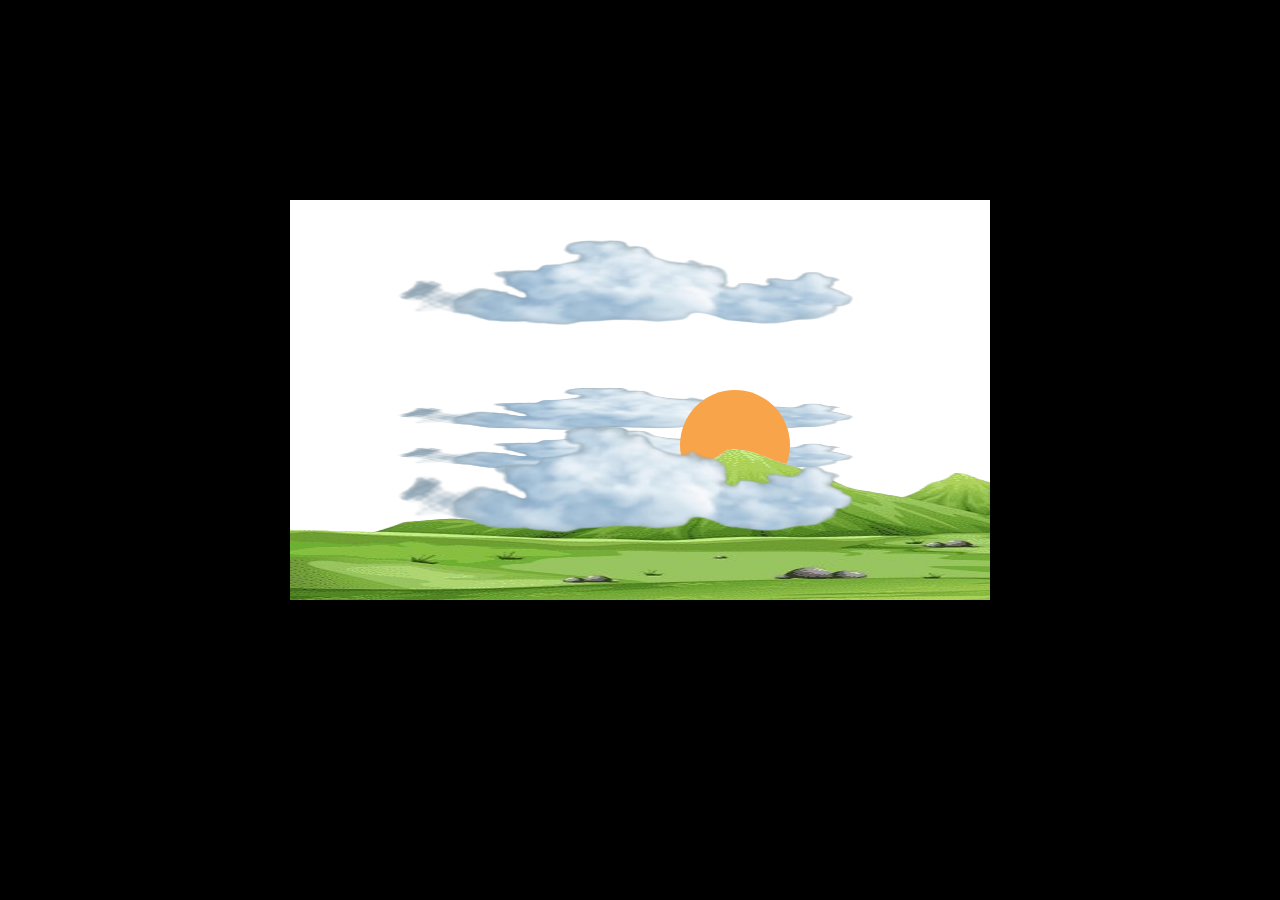
<file: 01-css-javascript/indice.html>
<!DOCTYPE html>
<html lang="es">
<head>
    <meta charset="UTF-8">
    <meta name="viewport" content="width=device-width, initial-scale=1.0">
    <link rel="stylesheet" href="style.css">
    <title>AnimaciónCss</title>

</head>
<body>
    <div class="container">
        <div class="nube1"><img src="imagenes/imagen1.png" alt=""></div>
        <div class="nube2"><img src="imagenes/imagen1.png" alt=""></div>
        <div class="nube3"><img src="imagenes/imagen1.png" alt=""></div>
        <div class="nube4"><img src="imagenes/imagen1.png" alt=""></div>
        <div class="sol"></div>
        <div class="sol guia"></div>
        <div class="montaña"><img src="imagenes/montaña-removebg-preview.png" alt=""></div>
    </div>
    <script src="app.js"></script>
</body>
</html>
</file>
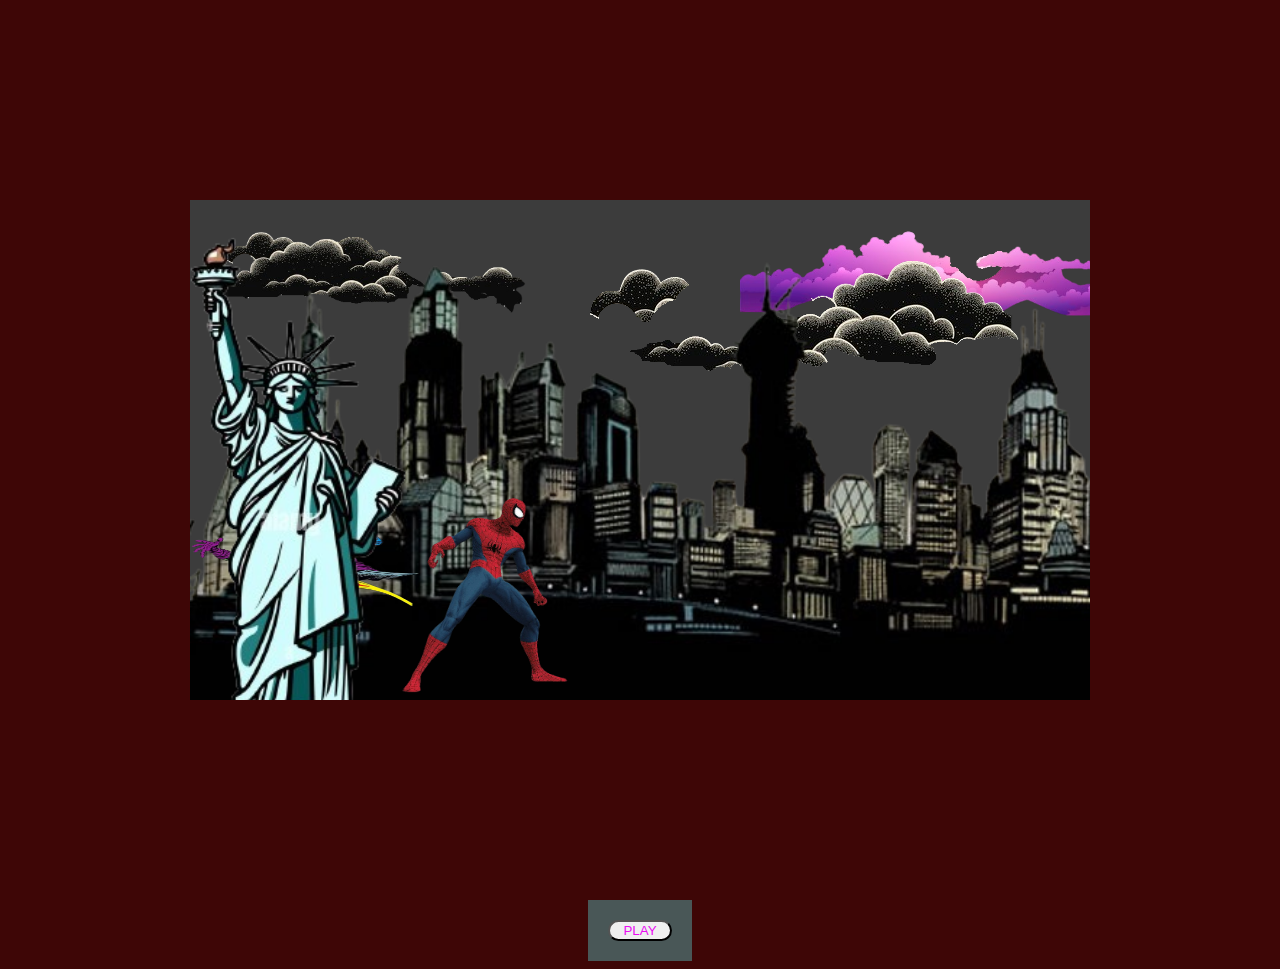
<file: 02-poster-css-js/indice.html>
<!DOCTYPE html>
<html lang="es">
<head>
    <meta charset="UTF-8">
    <meta name="viewport" content="width=device-width, initial-scale=1.0">
    <link rel="stylesheet" href="style.css">
    <title>PosterCss</title>

</head>
<body>
    <div class="container">
        <div class="fondo"><img src="imagenes/fondo.png" style="width: 900px;" alt=""></div>
        <div class="araña"><img src="imagenes/araña.png" style="width: 200px; height: 200px;" alt=""></div>
        <div class="goblin"><img src="imagenes/goblin.png" style="width: 230px; height: 250px;" alt=""></div>
        <div class="libertad"><img src="imagenes/libertad.png" style="width: 700px; height: 700px;" alt=""></div>
        <div class="nubenegra"><img src="imagenes/nubenegra.png" style="width: 400px; height: 200px;" alt=""></div>
        <div class="nuberosa"><img src="imagenes/nuberosa.png" style="width: 400px; height: 250px;" alt=""></div>
        <div class="luna"><img src="imagenes/luna.png" alt=""></div>
        <div class="nubenegra2"><img src="imagenes/nubenegra2.png" alt=""></div>
    </div>
    <div class="boton">
        <button class="play">PLAY</button>
    </div>

    <script src="app.js"></script>
</body>
</html>
</file>
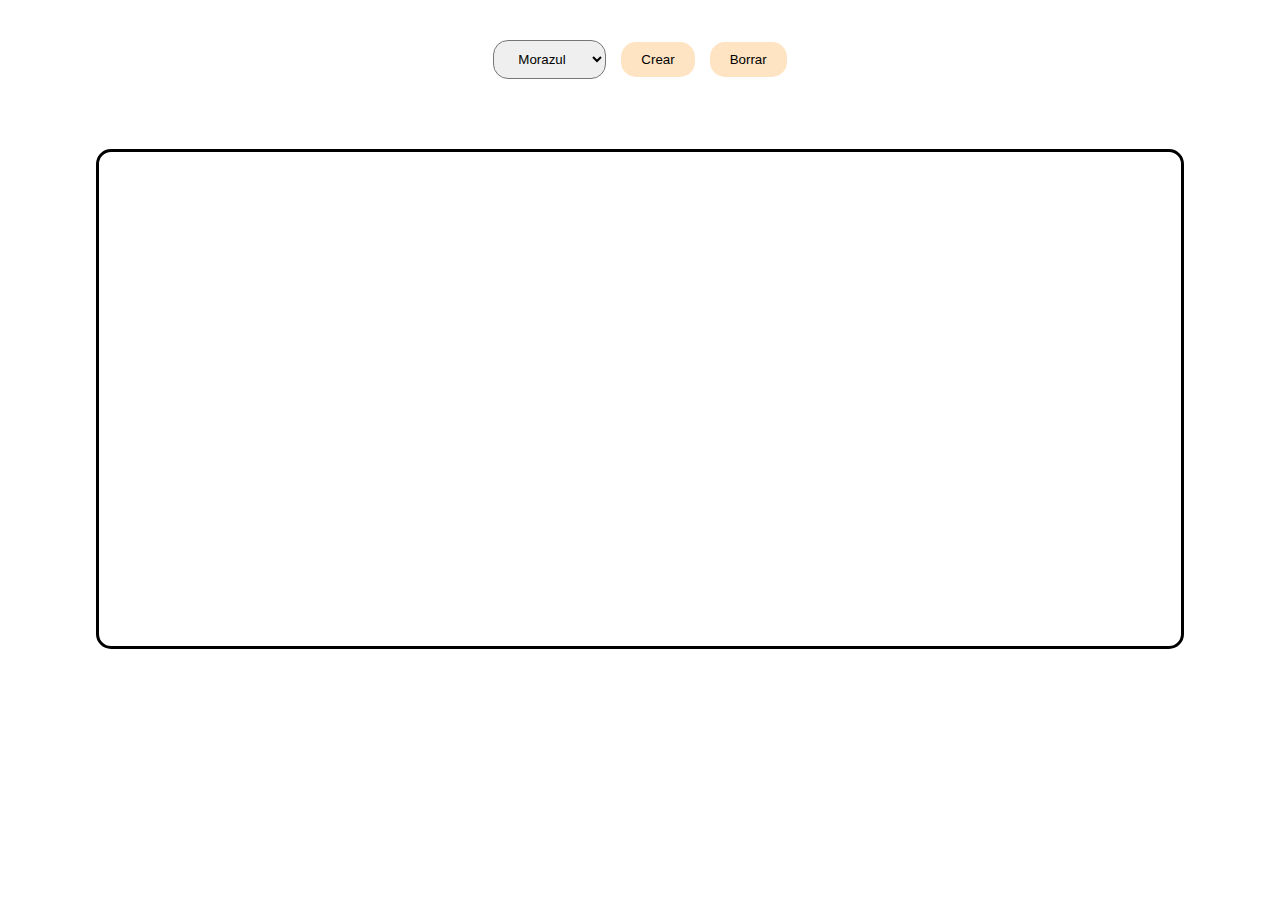
<file: 03-dinamic-dom/indice.html>
<!DOCTYPE html>
<html lang="en">
<head>
    <meta charset="UTF-8">
    <meta name="viewport" content="width=device-width, initial-scale=1.0">
    <title>Dinamic Dom</title>
    <link rel="stylesheet" href="style.css">
</head>

<body>
    
    <header>
        <div class="boxColores">
            <select name="listaColores" id="listaColores">
                <option value="blueviolet">Morazul</option>
                <option value="tomato">Tomato</option>
                <option value="peru">Peru</option>
                <option value="#87CEFA">Celeste</option>
                <option value="#FFD858">Mostaza</option>
            </select>
            <button id="btnCrear">Crear</button>
            <button id="btnBorrar">Borrar</button>
        </div>
        
    </header>
    <main id="main">
        
    </main>

<script src="app.js"></script>

</body>
</html>
</file>
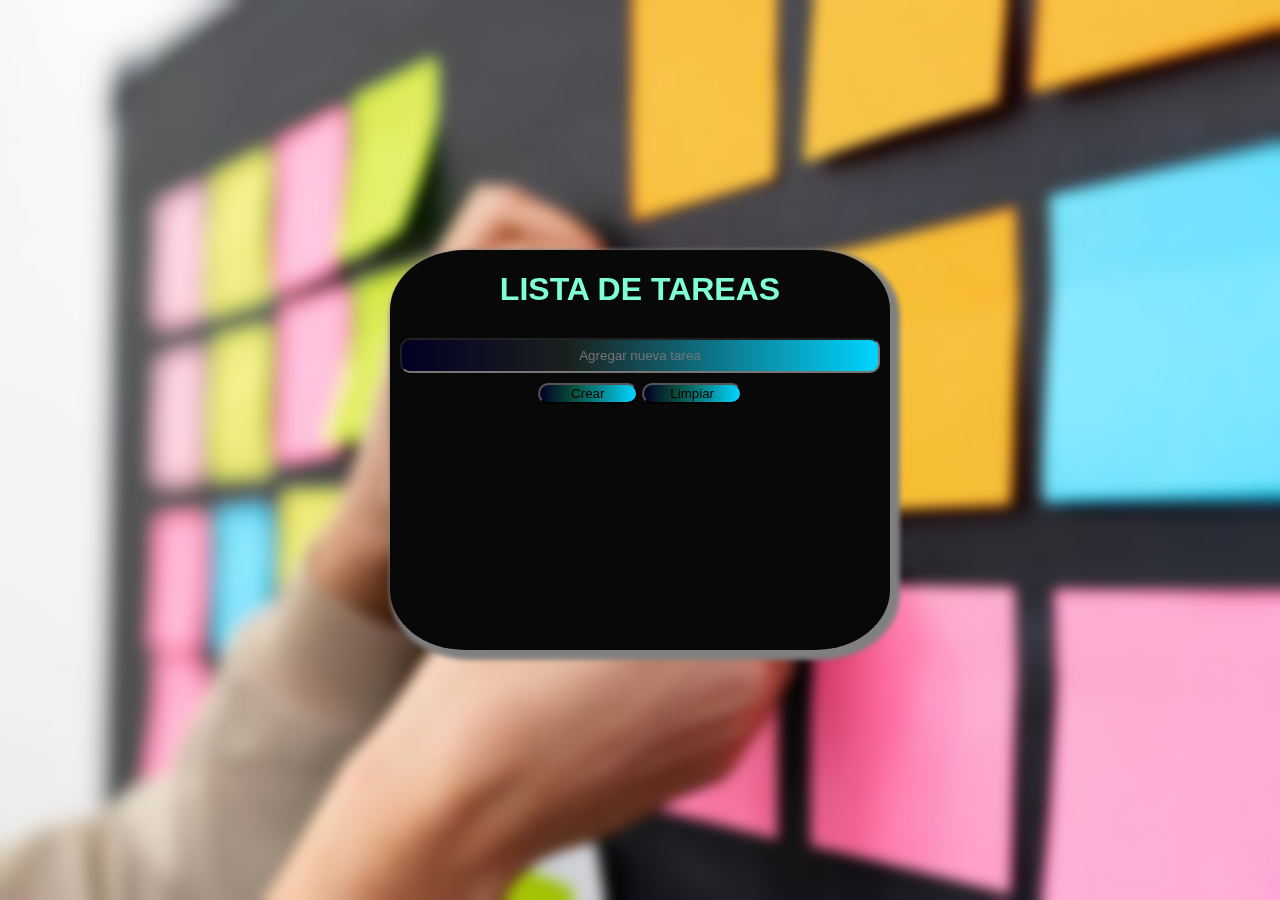
<file: 04-lista de tareas/indice.html>
<!DOCTYPE html>
<html lang="en">
<head>
    <meta charset="UTF-8">
    <meta name="viewport" content="width=device-width, initial-scale=1.0">
    <title>LISTA DE TAREAS</title>
    <link rel="stylesheet" href="style.css">
</head>

<body>
    
    <div class="contenedor">
        <h1>LISTA DE TAREAS</h1>
        <input type="text" class="texto" placeholder="Agregar nueva tarea">
        <button class="crear">Crear</button>
        <button class="limpiar">Limpiar</button>
        <main class="lista-tareas">
            
        </main>
    </div>

<script src="app.js"></script>

</body>
</html>
</file>
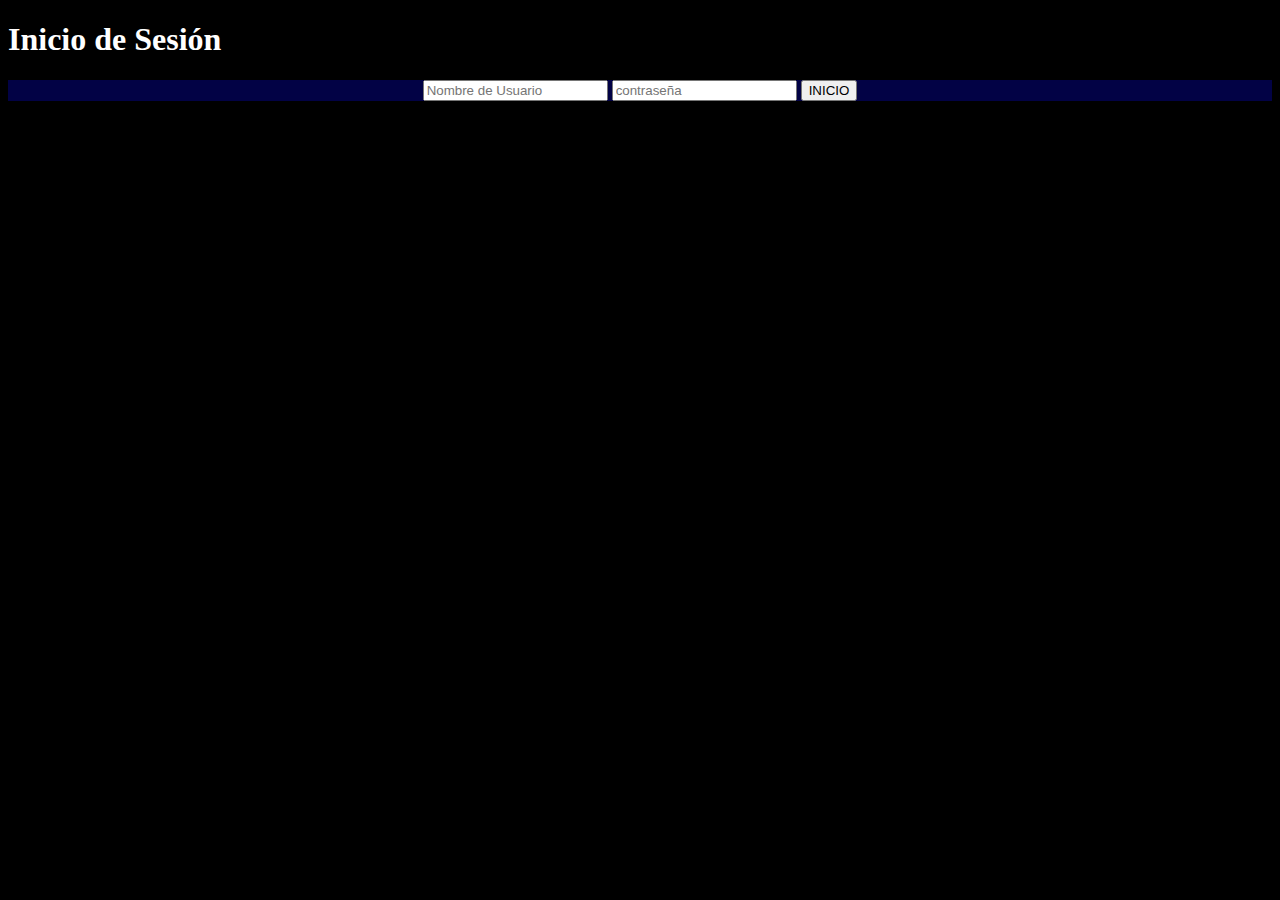
<file: 06-local storage/indice.html>
<!DOCTYPE html>
<html lang="en">
<head>
    <meta charset="UTF-8">
    <meta name="viewport" content="width=device-width, initial-scale=1.0">
    <title>Local Storage</title>
    <link rel="stylesheet" href="style.css">
</head>
<body>
    
        <h1>Inicio de Sesión</h1>
    <div class="contenedor">
        <form action="formulario" class="form">
            <input type="text"  class="nombre" placeholder="Nombre de Usuario">
            <input type="text" class="contraseña" placeholder="contraseña">
            <button class="iniciar">INICIO</button>
        </form>
    </div>

    
    <script src="app.js"></script>
</body>
</html>
</file>
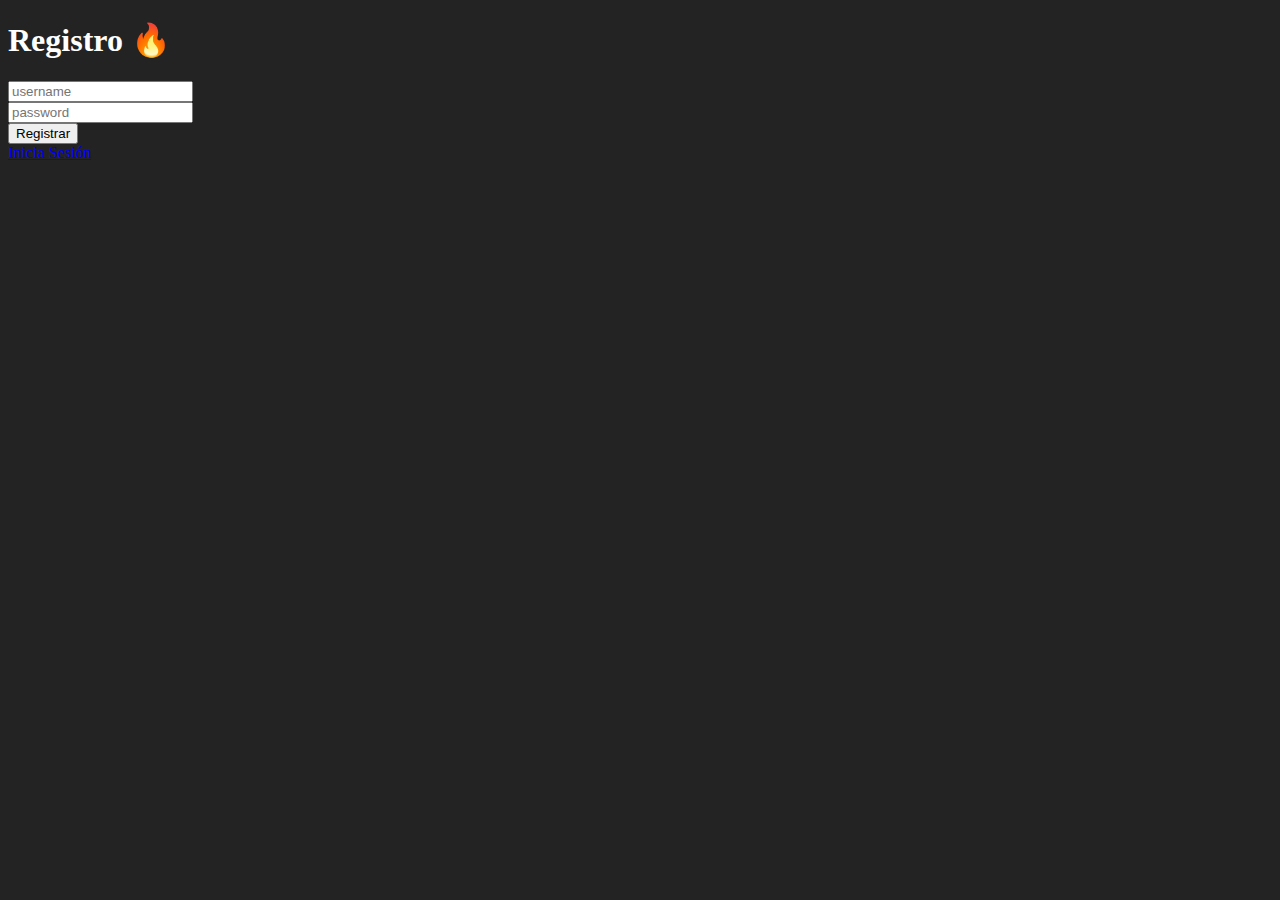
<file: 06-local storage/registro.html>
<!DOCTYPE html>
<html lang="es">

<head>
    <meta charset="UTF-8">
    <meta name="viewport" content="width=device-width, initial-scale=1.0">
    <title>Local Storage</title>
</head>

<body style="background-color: #232323; color: #fff">

    <h1>Registro 🔥</h1>

    <!-- Crear formulario aquí -->
    <form class="formulario" action="">
        <div><input class="username" type="username" placeholder="username"></div>
        <div><input class="password" type="password" placeholder="password"></div>
        <div><button type="submit">Registrar</button></div>
    </form>

    <a href="./index.html">Inicia Sesión</a>

    <script src="./registro.js"></script>
</body>

</html>
</file>
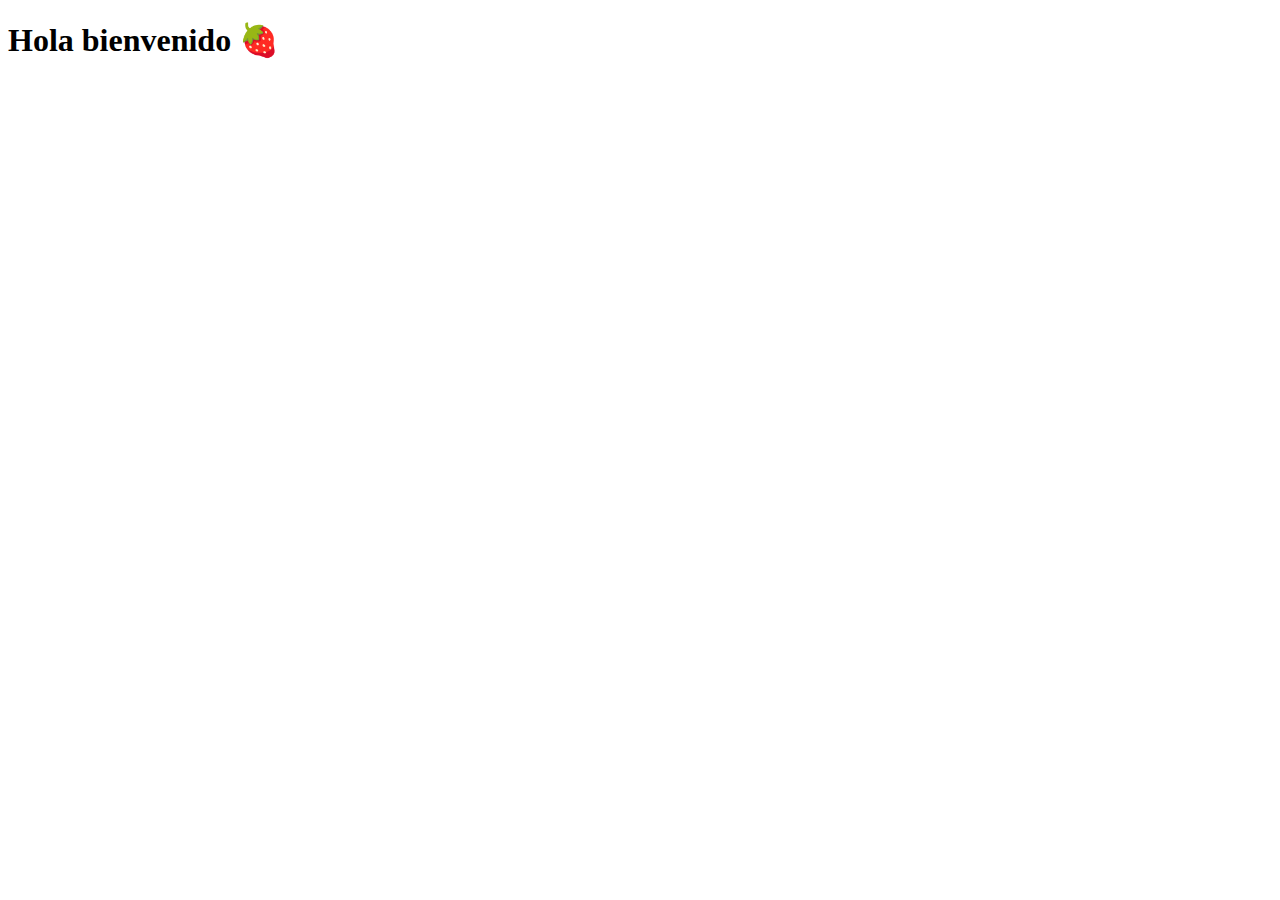
<file: 06-local storage/userpage.html>
<!DOCTYPE html>
<html lang="en">
<head>
    <meta charset="UTF-8">
    <meta name="viewport" content="width=device-width, initial-scale=1.0">
    <title>Document</title>
</head>
<body>

    <h1 id="saludo">Hola bienvenido 🍓</h1>
    <script src="./userpage.js"></script>
</body>
</html>
</file>
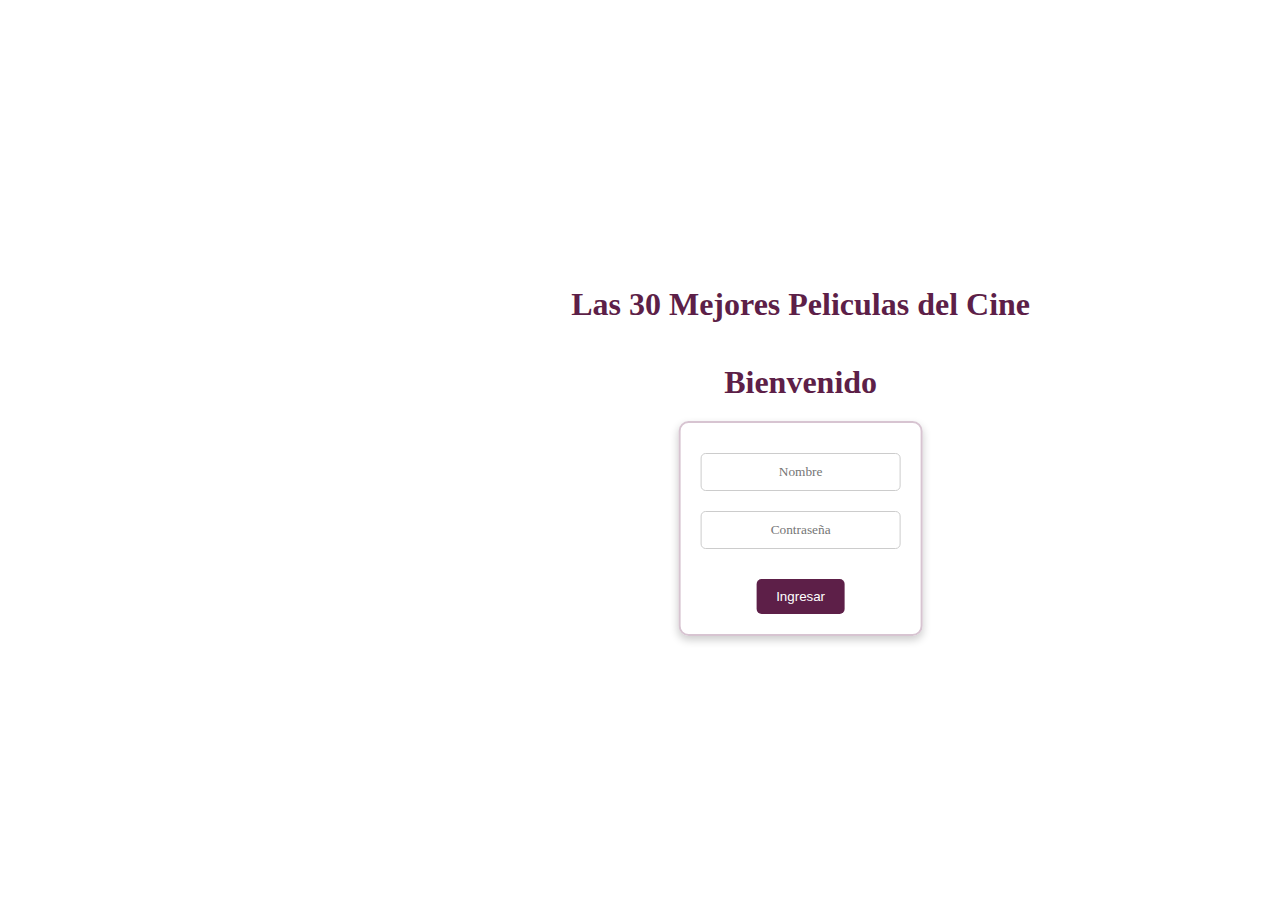
<file: 07-inicio Sesion/inicio.html>
<!DOCTYPE html>
<html lang="en">
<head>
    <meta charset="UTF-8">
    <meta name="viewport" content="width=device-width, initial-scale=1.0">
    <title>Inicio de Sesion</title>
    <link rel="stylesheet" href="css/inicio.css">
</head>
<body>
    
    <div class="container">
        <h1>Las 30 Mejores Peliculas del Cine</h1>
        <h1>Bienvenido</h1>
        <form class="datos">
            <input type="text" class="name" placeholder="Nombre">
            <input type="password" class="password" placeholder="Contraseña">
            <button class="boton">Ingresar</button>
        </form>
    </div>
    <script src="js/inicio.js"></script>
</body>
</html>
</file>
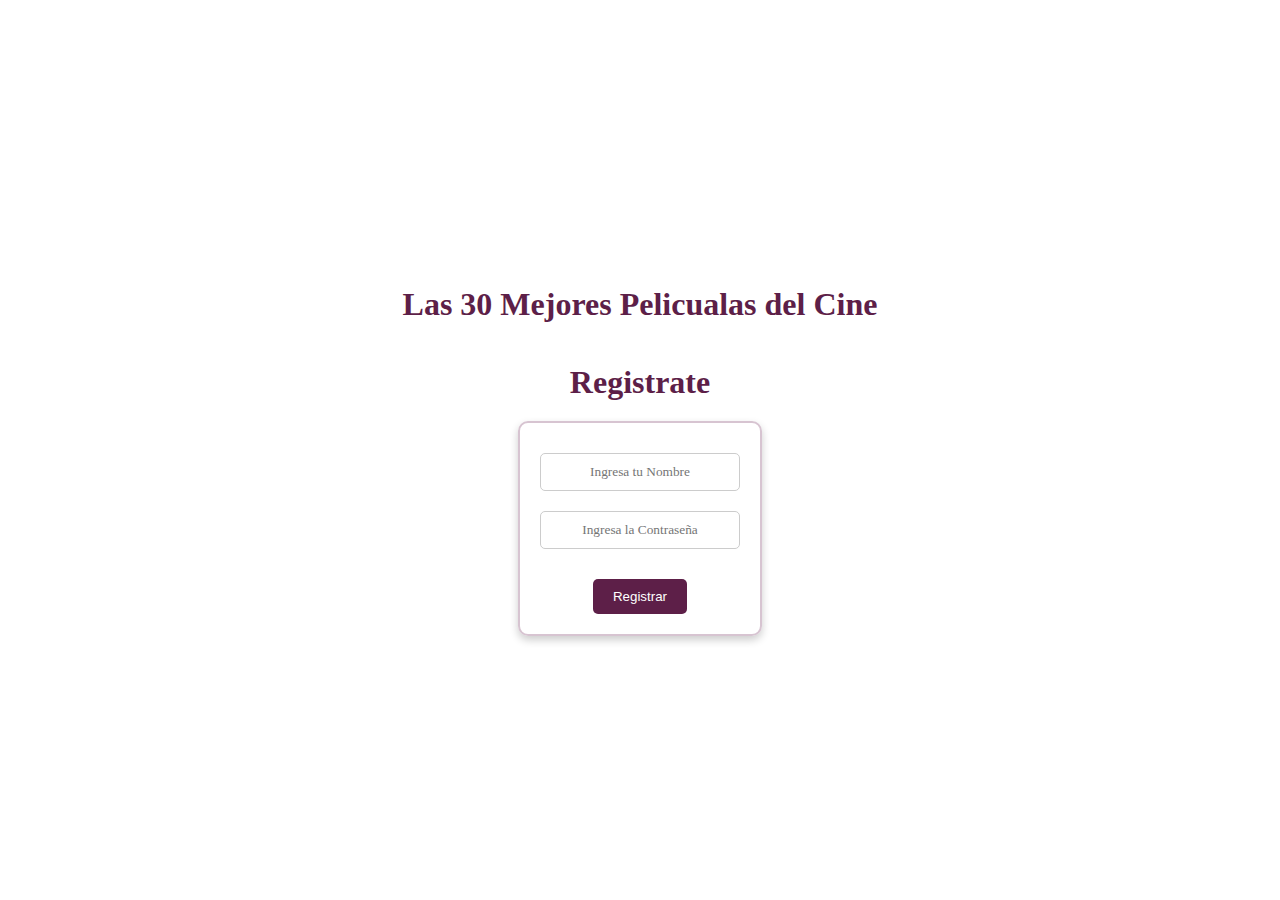
<file: 07-inicio Sesion/registro.html>
<!DOCTYPE html>
<html lang="en">
<head>
    <meta charset="UTF-8">
    <meta name="viewport" content="width=device-width, initial-scale=1.0">
    <title>Registro</title>
    <link rel="stylesheet" href="css/registro.css">
</head>
<body>
    <h1>Las 30 Mejores Pelicualas del Cine</h1>

    <div class="container">
        <h1>Registrate</h1>
        <form class="datos">
            <input type="text" class="name" placeholder="Ingresa tu Nombre">
            <input type="password" class="password" placeholder="Ingresa la Contraseña">
            <button type="submit" class="registro">Registrar</button>
        </form>
    </div>
    <script src="js/registro.js"></script>
</body>
</html>
</file>
<file: 01-css-javascript/style.css>
body {
    background-color: black;
}
.container {
    width: 700px;
    height: 400px;
    background-color: white;
    margin: 200px auto;
    overflow: hidden;
    position: relative;
    
}

.sol {
    width: 110px;
    height: 110px;
    background-color: rgb(247, 164, 75);
    border-radius: 50%;
    position: absolute;
    bottom: 100px;
    right: 200px;
    /*animation-name: ocultarse;
    animation-duration: 3s;
    animation-timing-function: linear;
    animation-iteration-count: infinite;*/
    
    

}

@keyframes ocultarse {
    from {
        bottom: 70px;
        background-color: rgb(252, 250, 124);
    }

    to {
        bottom: 400px;
        background-color: rgb(235, 97, 17);
    }
}

.guia {
    z-index: 5;
    background-color: transparent;
    cursor: pointer;
}

.montaña {
    width: auto;
    height: auto;
    position: absolute;
    bottom: -0.9%;
    right: 170px;
    transform: scaleX(2.3);
    
}

.nube1 {
    width: 10px;
    position: absolute;
    top: 90px;
    left: 0;
    animation-name: mover-nube1;
    animation-duration: 7s;
    animation-timing-function: linear;
    animation-iteration-count: infinite;
    transform: scaleX(50%);
    transform: scaleY(50%);
    z-index: 1;
   
    
}

@keyframes mover-nube1 {
    from {
        left: 400px;
        
    }

    to {
        right: -300px;
       
    }
}

.nube2 {
    width: 10px;
    position: absolute;
    top: 50px;
    left: 0;
    animation-name: mover-nube2;
    animation-duration: 7s;
    animation-timing-function: linear;
    animation-iteration-count: infinite;
    transform: scaleX(80%);
    transform: scaleY(20%);
   
    
}

@keyframes mover-nube2 {
    from {
        left: 100px;
        
    }

    to {
        right: 1200px;
       
    }
}

.nube3 {
    width: 10px;
    position: absolute;
    top: -110px;
    left: 0;
    animation-name: mover-nube3;
    animation-duration: 10s;
    animation-timing-function: linear;
    animation-iteration-count: infinite;
    transform: scaleX(80%);
    transform: scaleY(40%);
    z-index: 2;
   
    
}

@keyframes mover-nube3 {
    from {
        right: 1000px;
        
    }

    to {
        left: 1100px;
       
    }
}

.nube4 {
    width: 10px;
    position: absolute;
    top: 10px;
    left: 0;
    animation-name: mover-nube4;
    animation-duration: 8s;
    animation-timing-function: linear;
    animation-iteration-count: infinite;
    transform: scaleX(20%);
    transform: scaleY(20%);
   
    
}

@keyframes mover-nube4 {
    from {
        right: 50px;
        
    }

    to {
        left: 1100px;
       
    }
}
</file>
<file: 02-poster-css-js/style.css>
body {
    background-color: rgb(62, 6, 6);
}
.container {
    width: 900px;
    height: 500px;
    background-color: rgb(60, 60, 60);
    margin: 200px auto;
    overflow: hidden;
    position: relative;
    display: flex;
    flex-direction: column;
    animation-name: cambiarColor;
    animation-duration: 10s;
    animation-timing-function: linear;
    animation-iteration-count: 1;
    animation-play-state: paused;
    
    
    
}

@keyframes cambiarColor {
    from {
        background-color: rgb(60, 60, 60);
    }

    25% {
        background-color: rgb(37, 37, 37);
    }

    75% {
        background-color: rgb(10, 10, 10);
    }

    100% {
        background-color: rgb(60, 60, 60);
    }
}

.luna {
    width: 50%;
    text-align: left;
    position: absolute;
    top: -40px;
    right: 800px;
    z-index: 1;
    animation-name: moverluna;
    animation-timing-function: linear;
    animation-iteration-count: 1;
    animation-duration: 15s;
    animation-play-state: paused;
    animation-fill-mode: forwards;
}

@keyframes moverluna{
    from{
        right: 10px;
    }
    to{
        right: 0px;
    }
}

.fondo {
    width: auto;
    height: auto;
    position: absolute;
    bottom: -10px;
    right: 0px;
    z-index: 4;
    
}

.araña {
    width: 100%;
    text-align: left;
    position: absolute;
    bottom: 0px;
    left: 200px;
    animation-name: saltararaña; 
    animation-duration: 5s;
    animation-timing-function: linear;
    animation-iteration-count: 1;
    transform: scaleX(-2);
    transform: scaleY(1);
    animation-fill-mode: forwards;
    animation-play-state: paused;
    z-index: 5;
   
    
}

@keyframes saltararaña {
    0% {
        bottom: 0px;
    }

    50% {
        bottom: 300px;
    } 
    
    100% {
        left: 500px;

    }
}

.goblin {
    width: 100%;
    position: absolute;
    bottom: 0;
    right: 0;
    animation-name: mover-goblin;
    animation-duration: 5s;
    animation-timing-function: linear;
    animation-timing-function: 2;
    transform: scaleX(50%);
    transform: scaleY(50%);
    animation-play-state: paused;
    z-index: 5;
    text-align: left;
   
    
}

@keyframes mover-goblin {
    0% {
        right: -900px;
        
    }

    100% {
        left: 100px;
       
    }
}

.libertad {
    position: absolute;
    bottom: -200px;
    left: -250px;
    z-index: 6;
   
    
}


.nuberosa {
    width: 100%;
    position: absolute;
    text-align: center;
    top: -50px;
    left: 300px;
    z-index: 2;
    animation-name: mover-nuberosa;
    animation-duration: 15s;
    animation-timing-function: linear;
    animation-iteration-count: 1;
    animation-play-state: paused;
     
    
}

@keyframes mover-nuberosa {
    from {
        left: 50px;
        
    }

    to {
        right: 1100px;
       
    }
}

.nubenegra {
    width: 100%;
    position: absolute;
    top: -75px;
    left: -30px;
    z-index: 3;
    animation-name: mover-nubenegra;
    animation-duration: 15s;
    animation-timing-function: linear;
    animation-iteration-count: 1;
    animation-play-state: paused;
}

@keyframes mover-nubenegra {
    from {
        right: 50px;
        
    }

    to {
        left: 1100px;
       
    }
}

.nubenegra2 {
    width: 100%;
    position: absolute;
    text-align: right;
    top: -100px;
    right: 0px;
    z-index: 3;
    animation-name: mover-nubenegra2;
    animation-duration: 15s;
    animation-timing-function: linear;
    animation-iteration-count: 1;
    animation-play-state: paused;

}

@keyframes mover-nubenegra2 {
    0% {
        right: -100px;
        
    }

    100% {
        left: -1000px;
       
    }
}

.boton {
    position: relative;
    width: 5%;
    background-color: rgb(73, 87, 87);
    display: flex;
    align-items: center;
    padding: 20px;
    margin: auto;
    text-align: center;
    justify-content: center;
     
    
    
}

.play {
    width: 100px;
    box-sizing: border-box;
    font-family: sans-serif;
    color: rgb(234, 13, 242);
    border-radius: 15px;
    size: 30px;
    box-shadow: inset;

}

.play:hover {
    background-color: rgb(48, 195, 203);
}
</file>
<file: 03-dinamic-dom/style.css>
*{
    margin: 0; /* m0 */
    padding: 0; /* p0 */
    box-sizing: border-box; /* bx */
}

.boxColores{
    display: flex;
    justify-content: center;
    align-items: center;
    padding: 40px 0;
    gap: 15px;
}
.boxColores select{
    padding: 10px 20px;
    border-radius: 15px;
}
.boxColores button{
    padding: 10px 20px;
    border-radius: 15px;
    background-color:bisque;
    border: none;
    cursor: pointer;
}
main{
    display: flex;
    align-items: center;
    align-content: center;
    flex-wrap: wrap;
    justify-content: center;
    width: 85%;
    min-height: 500px;
    max-width: 1400px;
    margin: 30px auto 0 auto;
    border: 3px solid black;
    border-radius: 15px;
}

.pelotica{
    position: relative;
    display: flex;
    justify-content: center;
    align-items: center;
    width: 100px;
    height: 100px;
    border-radius: 50%;
    background-color: aquamarine;
    border: 2px solid black;
}

.equis{
    position: absolute;
    width: 25px;
    height: 25px;
    background-color: rgb(255, 199, 199);
    display: flex;
    justify-content: center;
    align-items: center;
    border: 2px solid black;
    border-radius: 10px;
    right: 0px;
    left: 0px;
    margin: auto;
    top: -10px;
    cursor: pointer;
}
</file>
<file: 04-lista de tareas/style.css>
body {
    font-family: Arial, sans-serif;
    display: flex;
    justify-content: center;
    align-items: center;
    height: 100vh;
    margin: 0;
    background-image: url(imagenes/fondo.jpg);
    background-repeat: no-repeat;
    background-size: cover;
    background-position: center;
    backdrop-filter: blur(0.4rem);
    
}

.contenedor {
    width: 500px;
    height: 400px;
    text-align: center;
    background-color: rgb(8, 8, 8);
    color: aquamarine;
    border-radius: 15%;
    box-shadow: grey 5px 5px 5px 5px;

}

.contenedor > h1 {
    margin-bottom: 30px;
}

.texto {
    width: 480px;
    margin-bottom: 10px;
    padding: 8px;
    box-sizing: border-box;
    text-align: center;
    border-radius: 10px;
    background-color: rgb(205, 218, 213);
    background: linear-gradient(90deg, rgba(2,0,36,1) 0%, rgba(133,175,164,0.14609593837535018) 35%, rgba(0,212,255,1) 100%);
       
}

.crear {
    width: 100px;
    background-color: rgb(192, 211, 205);
    background: linear-gradient(90deg, rgba(2,0,36,1) 0%, rgba(9,121,92,0.6306897759103641) 35%, rgba(0,212,255,1) 100%);
    border-radius: 15px;
}

.limpiar {
    width: 100px;
    background-color: rgb(192, 211, 205);
    background: linear-gradient(90deg, rgba(2,0,36,1) 0%, rgba(9,121,92,0.6306897759103641) 35%, rgba(0,212,255,1) 100%);
    border-radius: 15px;
}

.lista-tareas {
    text-align: left;
    margin-top: 20px;
    color: aquamarine;
    border-radius: 5%;
    box-shadow: 5px 5px;
}

.tarea {
    display: flex;
    align-items: center;
    justify-content: space-between;
    margin-bottom: 10px;
    padding: 8px;
    border: 1px solid #ccc;
}

.tarea span {
    flex-grow: 1;
    margin-left: 10px;
}

.tarea button {
    margin-left: 10px;
    
}
</file>
<file: 06-local storage/style.css>
body {
    background-color: black;
    color: white;
}

.contenedor {
    display: flex;
    width: 100%;
    height: 50%;
    background-color: rgb(2, 2, 69);
    justify-content: center;
    align-items: center;
    flex-direction: column;

}
</file>
<file: 07-inicio Sesion/css/inicio.css>
body {
    margin: 0;
    padding: 0;
    height: 100vh;
    display: flex;
    justify-content: center;
    flex-direction: column;
    align-items: center;
    background-image: url('https://p4.wallpaperbetter.com/wallpaper/872/906/514/light-movie-film-film-projector-wallpaper-preview.jpg');
    background-size: cover;
    background-position: center;
    background-repeat: no-repeat;
    color: rgb(93, 31, 72);
    font-size: 100%;
}

.container {
    position: relative;
    transform: translateX(35%);
    display: flex;
    flex-direction: column;
    align-items: center;
}

h1 {
    margin-bottom: 20px;
    font-size: xx-large;
    font-family: cursive;
}

.datos {
    display: flex;
    flex-direction: column;
    align-items: center;
    background: linear-gradient(90deg, rgba(255,255,255,0) 0%, rgba(255,255,255,0.5) 50%, rgba(255,255,255,0) 100%);
    background-color: rgba(255, 255, 255, 0.3);
    background-size: 200% 100%;
    padding: 20px;
    position: relative;
    animation: movimiento-luz 2s infinite;
    border: 2px solid rgb(215, 196, 209);
    border-radius: 10px; 
    box-shadow: 0 4px 8px rgba(0, 0, 0, 0.2);
    overflow: hidden;
}

@keyframes movimiento-luz {
    0%{
        background-position: 200% 0;
    }
    100%{
        background-position: -200% 0;
    }
}

.datos input {
    margin: 10px 0;
    padding: 10px;
    width: 200px;
    border: 1px solid #ccc;
    border-radius: 5px;
    box-sizing: border-box;
    color: rgb(107, 58, 97);
    font-family: cursive;
    text-align: center;

}

.datos button {
    margin-top: 20px;
    padding: 10px 20px;
    background-color: rgb(93, 31, 72);
    color: white;
    border: none;
    border-radius: 5px;
    cursor: pointer;
}

.datos button:hover {
    background-color: #45a049;
}
</file>
<file: 07-inicio Sesion/css/registro.css>
body {
    margin: 0;
    padding: 0;
    height: 100vh;
    display: flex;
    justify-content: center;
    flex-direction: column;
    align-items: center;
    background-image: url('https://img.freepik.com/fotos-premium/textura-grunge-epoca_1199394-24713.jpg');
    background-size: cover;
    background-position: center;
    background-repeat: no-repeat;
    color: rgb(93, 31, 72);
    font-size: 100%;
}

.container {
    position: relative;
    transform: translateX(0%);
    display: flex;
    flex-direction: column;
    align-items: center;
}

h1 {
    margin-bottom: 20px;
    font-size: xx-large;
    font-family: cursive;
}

.datos {
    display: flex;
    flex-direction: column;
    align-items: center;
    background: linear-gradient(90deg, rgba(255,255,255,0) 0%, rgba(255,255,255,0.5) 50%, rgba(255,255,255,0) 100%);
    background-color: rgba(255, 255, 255, 0.3);
    background-size: 200% 100%;
    padding: 20px;
    position: relative;
    animation: movimiento-luz 2s infinite;
    border: 2px solid rgb(215, 196, 209);
    border-radius: 10px; 
    box-shadow: 0 4px 8px rgba(0, 0, 0, 0.2);
    overflow: hidden;
}

@keyframes movimiento-luz {
    0%{
        background-position: 200% 0;
    }
    100%{
        background-position: -200% 0;
    }
}

.datos input {
    margin: 10px 0;
    padding: 10px;
    width: 200px;
    border: 1px solid #ccc;
    border-radius: 5px;
    box-sizing: border-box;
    color: rgb(107, 58, 97);
    font-family: cursive;
    text-align: center;

}

.datos button {
    margin-top: 20px;
    padding: 10px 20px;
    background-color: rgb(93, 31, 72);
    color: white;
    border: none;
    border-radius: 5px;
    cursor: pointer;
}

.datos button:hover {
    background-color: #45a049;
}
</file>
